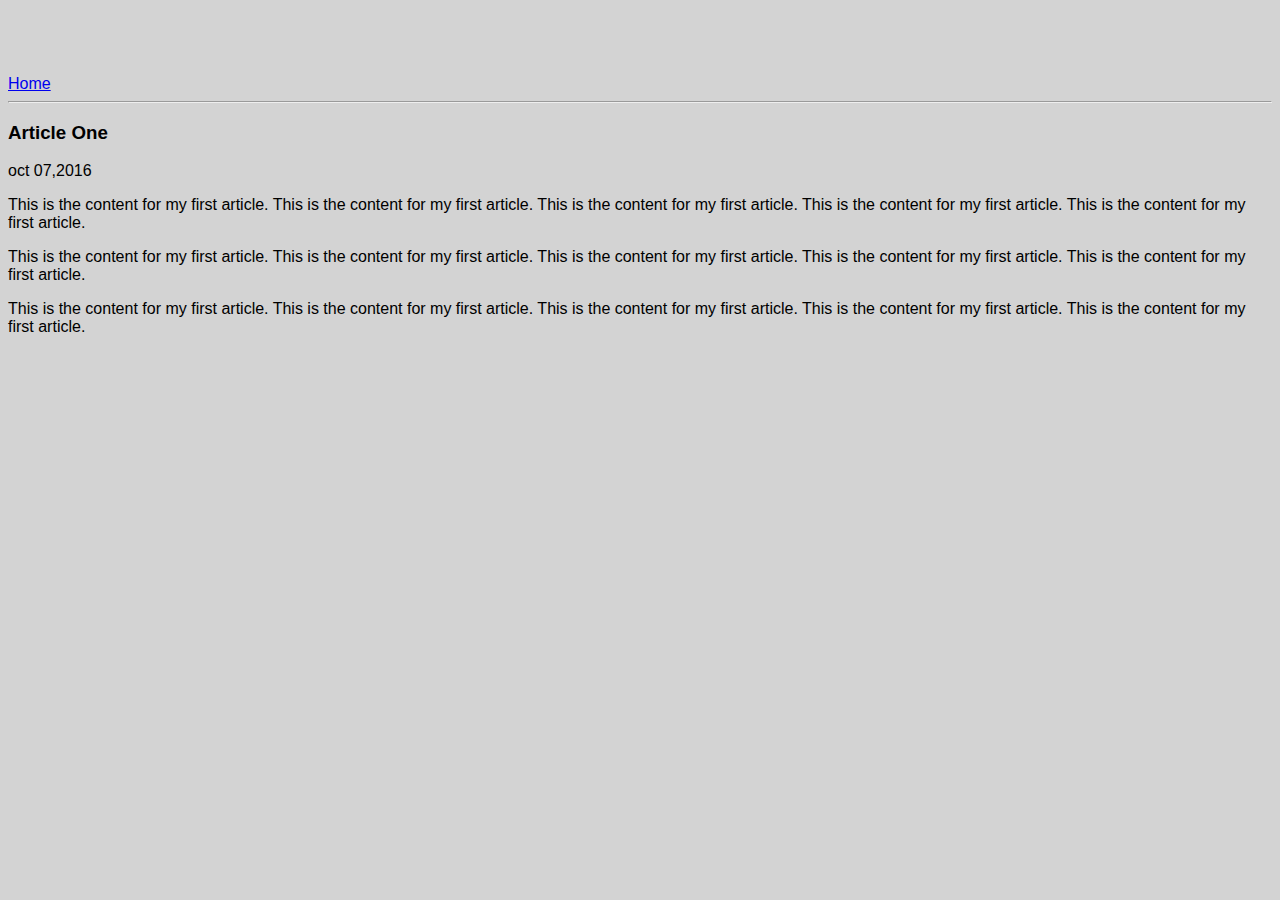
<file: ui/article-one.html>
<html>
    <head>
        <title>
            Article one |Hinduzaa
        </title>
        <meta name="viewport" content="width=device-width, initial-scale=1" />
         <link href="/ui/style.css" rel="stylesheet" />
    </head>
    <body>
        <div>
            <a href='/'>Home</a>
        </div>
        <hr/>
        <h3>
            Article One
        </h3>
        <div>
            oct 07,2016
        </div>
        <div>
            
            <p>
                This is the content for my first article. This is the content for my first article. This is the content for my first article. This is the content for my first article. This is the content for my first article.
            </p>
        <p>
                This is the content for my first article. This is the content for my first article. This is the content for my first article. This is the content for my first article. This is the content for my first article.
            </p>
            <p>
                This is the content for my first article. This is the content for my first article. This is the content for my first article. This is the content for my first article. This is the content for my first article.
            </p>
        </div>
    </body>
</html>
</file>
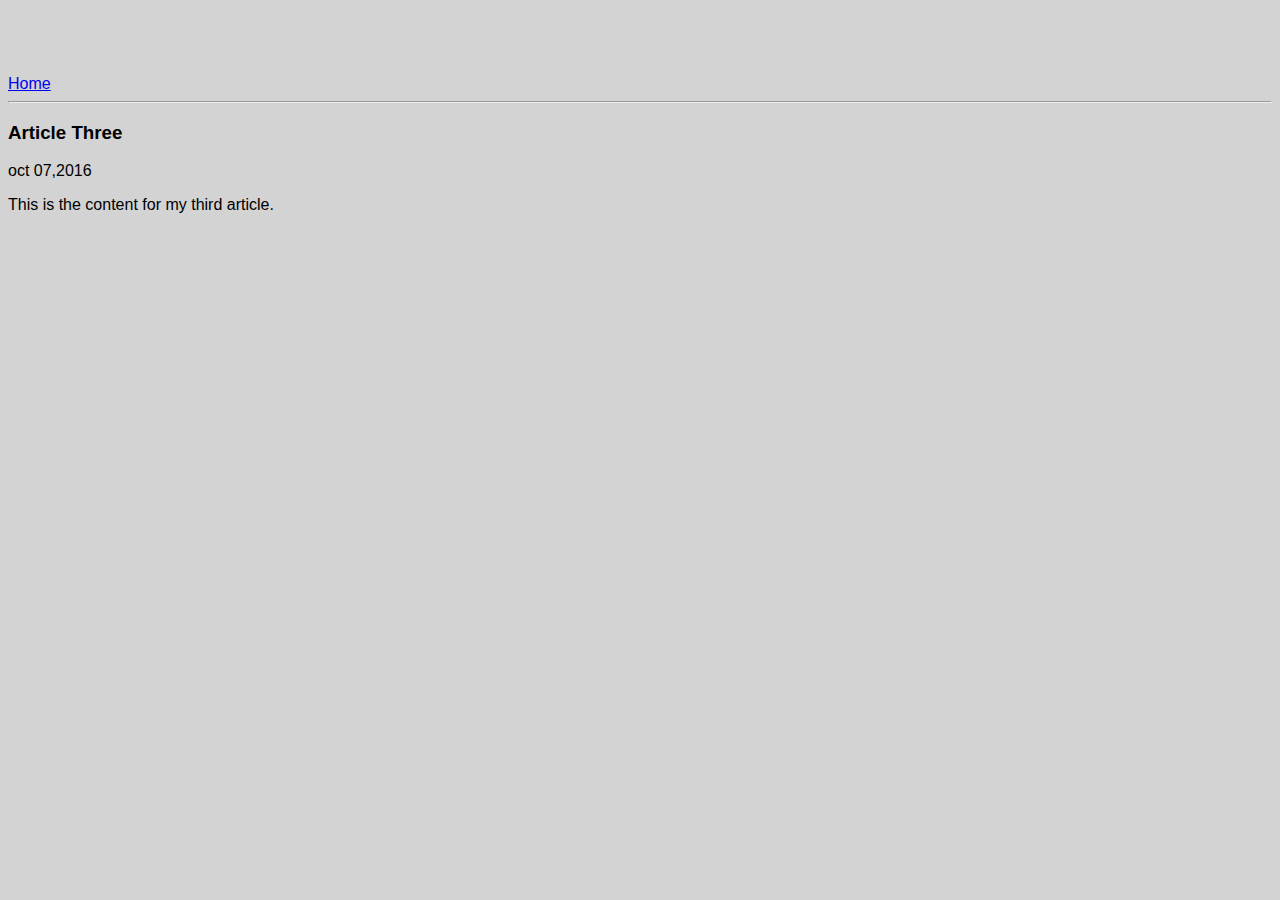
<file: ui/article-three.html>
<html>
    <head>
        <title>
            Article three |Hinduzaa
        </title>
        <meta name="viewport" content="width=device-width, initial-scale=1" />
         <link href="/ui/style.css" rel="stylesheet" />
    </head>
    <body>
        <div>
            <a href='/'>Home</a>
        </div>
        <hr/>
        <h3>
            Article Three
        </h3>
        <div>
            oct 07,2016
        </div>
        <div>
            <div>
            
            <p>
                This is the content for my third article. 
            </p>
            </div>
        </div>
    </body>
</html>
</file>
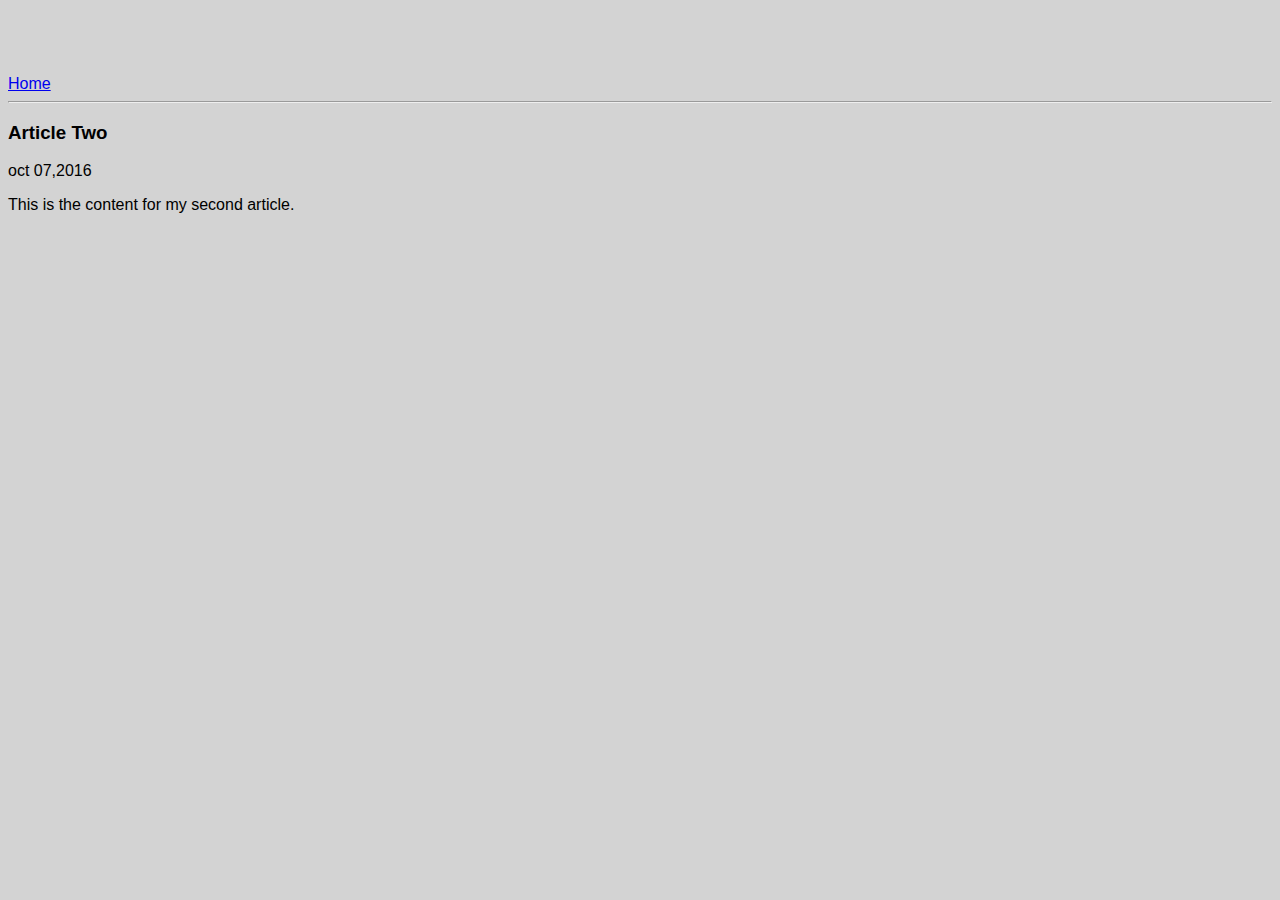
<file: ui/article-two.html>
<html>
    <head>
        <title>
            Article two |Hinduzaa
        </title>
        <meta name="viewport" content="width=device-width, initial-scale=1" />
         <link href="/ui/style.css" rel="stylesheet" />
    </head>
    <body>
        <div>
            <a href='/'>Home</a>
        </div>
        <hr/>
        <h3>
            Article Two
        </h3>
        <div>
            oct 07,2016
        </div>
        <div>
            
            <p>
                This is the content for my second article. 
            </p>
        
        </div>
    </body>
</html>
</file>
<file: ui/style.css>
body {
    font-family: sans-serif;
    background-color: lightgrey;
    margin-top: 75px;
}

.center {
    text-align: center;
}

.text-big {
    font-size: 300%;
}

.bold {
    font-weight: bold;
}

.img-medium {
    height: 200px;
}

.container {
    max-width: 800px;
    margin: 0 auto;
    color: #4a4a4a;
    font-family: sans-serif;
    padding-top: 60px;
    padding-left: 20px;
    padding-right: 20px;
}
</file>
